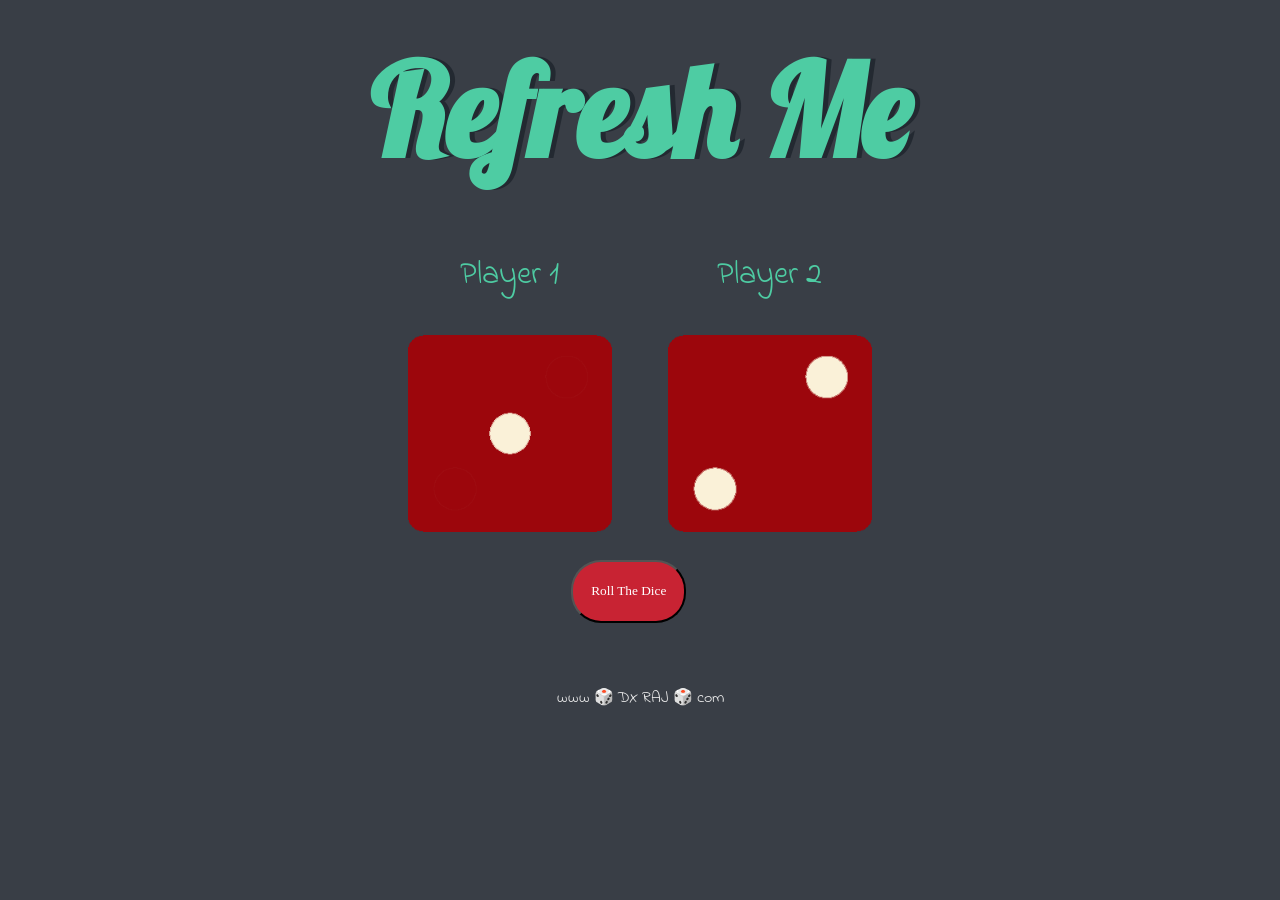
<file: index.html>
<!DOCTYPE html>
<html lang="en" dir="ltr">
  <head>
    <meta charset="utf-8">
    <title>Dicee</title>
    <link rel="stylesheet" href="styles.css">
    <link href="https://fonts.googleapis.com/css?family=Indie+Flower|Lobster" rel="stylesheet">
  </head>
  <body>

    <div class="container">
      <h1>Refresh Me</h1>

      <div class="dice">
        <p>Player 1</p>
        <img class="img1" src="dice1.png">
      </div>

      <div class="dice" >
        <p>Player 2</p>
        <img class="img2" src="dice2.png">
      </div>

    </div>
    <button onclick="dicing();">Roll The Dice</button>
<script src="script.js">
  
</script>
  </body>

  <footer>
    www 🎲 DX RAJ 🎲 com
  </footer>
</html>
</file>
<file: styles.css>
.container {
  width: 70%;
  margin: auto;
  text-align: center;
}

.dice {
  text-align: center;
  display: inline-block;

}

body {
  background-color: #393E46;
}

h1 {
  margin: 30px;
  font-family: 'Lobster', cursive;
  text-shadow: 5px 0 #232931;
  font-size: 8rem;
  color: #4ECCA3;
}

p {
  font-size: 2rem;
  color: #4ECCA3;
  font-family: 'Indie Flower', cursive;
}

img {
  width: 80%;
}
button{
    height: 7vh;
    width: 9vw;
    border-radius: 30px;
    margin-left: 44vw;
    margin-top: 20px;
    background-color: #c82333;
    color: #fff;
    font-family: gilroy;
    font-weight: 100;
  }
button:hover{
    cursor: pointer;
  background-color: rgb(16, 179, 132);
  }

footer {
  margin-top: 5%;
  color: #EEEEEE;
  text-align: center;
  font-family: 'Indie Flower', cursive;

}

@media (max-width:600px) {
  button{
    font-size: 10px;
  }
}
</file>
